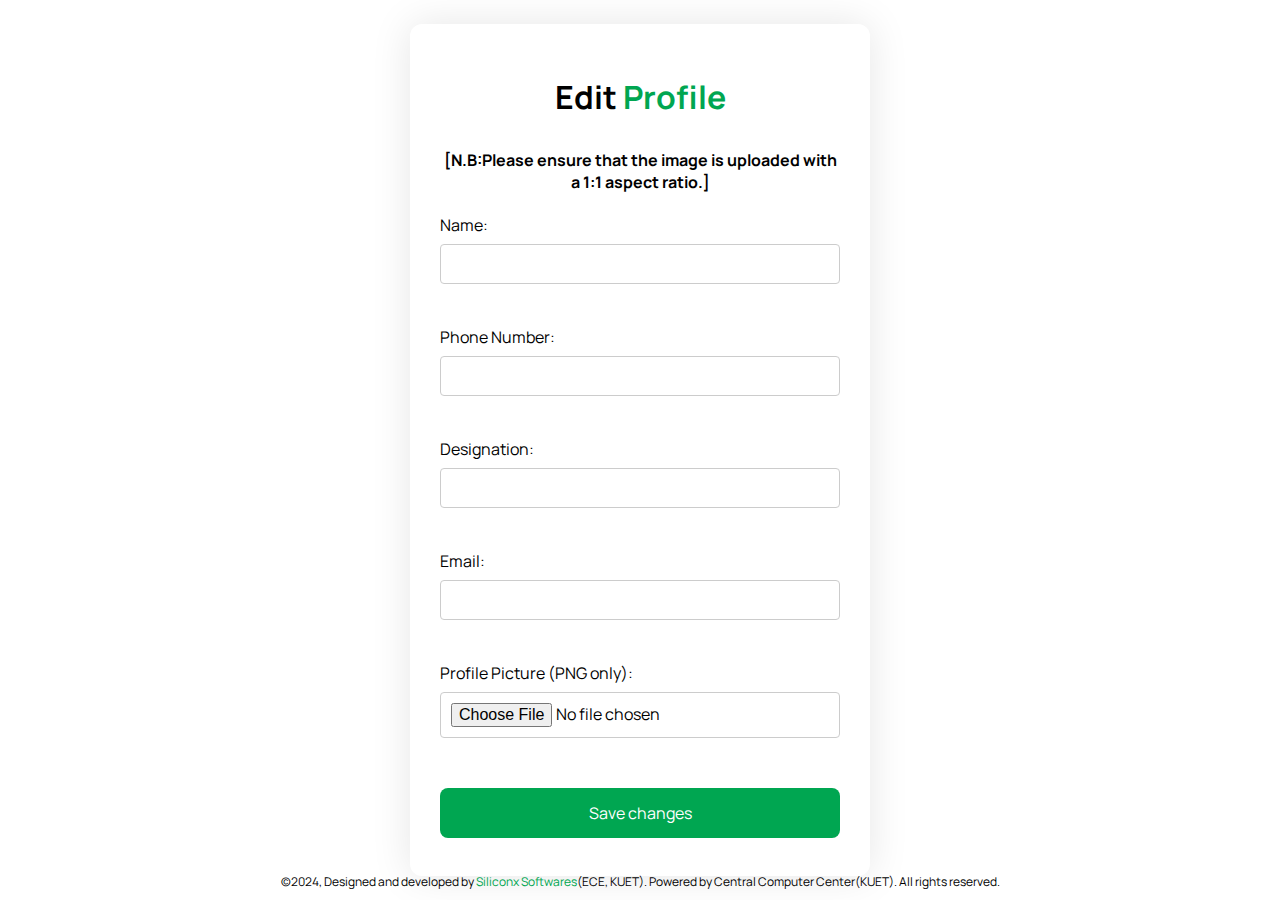
<file: edit/edit.html>
<!DOCTYPE html>
<html lang="en">
  <head>
    <meta charset="UTF-8" />
    <meta name="viewport" content="width=device-width, initial-scale=1.0" />
    <title>Edit Profile</title>
    <style>
      @import url("https://fonts.googleapis.com/css2?family=Manrope:wght@300;400;500;600;700&display=swap");
      body {
        font-family: Manrope, sans-serif;
        background-color: #ffffff;
        margin: 0;
        padding: 0;
        display: flex;
        justify-content: center;
        align-items: center;
        height: 100vh;
      }
      /* Default scrollbar styles */
      body::-webkit-scrollbar {
        width: 12px; /* Width of the scrollbar */
      }

      body::-webkit-scrollbar-thumb {
        background-color: var(
          --scrollbar-thumb-color,
          #ccc
        ); /* Default thumb color */
        border-radius: 6px; /* Rounded corners of the scrollbar thumb */
      }

      /* Dark mode scrollbar styles */
      body.dark-mode::-webkit-scrollbar-thumb {
        background-color: var(
          --scrollbar-thumb-color,
          #333
        ); /* Dark mode thumb color */
      }

      /* Light mode scrollbar styles */
      body.light-mode::-webkit-scrollbar-thumb {
        background-color: var(
          --scrollbar-thumb-color,
          #ccc
        ); /* Light mode thumb color */
      }

      #progress-container {
        position: fixed;
        top: 0;
        left: 0;
        width: 100%;
        height: 4px;
        background-color: transparent;
        z-index: 9999;
      }

      #progress-bar {
        height: 4px;
        background-color: #00a651;
        width: 0;
        animation: progressBarAnimation 1s forwards;
      }
      .footer {
        bottom: 0;
        left: 0;
        width: 100%;
        text-align: center;
        background-color: transparent;
        padding: 10px 0;
        color: black;
        font-size: 12px;
        position: absolute;
      }

      @keyframes progressBarAnimation {
        from {
          width: 0;
        }
        to {
          width: 100%;
        }
      }

      form {
        background: #ffffff;
        max-width: 400px;
        padding: 30px;
        border-radius: 12px;
        box-shadow: 0px 0px 40px rgba(0, 0, 0, 0.1);
        transition: transform 0.3s ease, box-shadow 0.3s ease;
      }

      form:hover {
        transform: scale(1);
        box-shadow: 0 0 100px rgba(0, 0, 0, 0.2);
      }

      h1 {
        text-align: center;
        margin-bottom: 30px;
      }

      label {
        display: block;
        margin-bottom: 8px;
      }

      input[type="text"],
      input[type="email"] {
        width: 100%;
        padding: 10px;
        margin-bottom: 20px;
        border: 1px solid #ccc;
        border-radius: 4px;
        background-color: white;
        box-sizing: border-box;
        font-size: 16px;
      }

      input[type="file"] {
        width: 100%;
        padding: 10px;
        margin-bottom: 20px;
        background-color: white;
        border: 1px solid #ccc;
        border-radius: 4px;
        box-sizing: border-box;
        font-size: 16px;
      }

      input[type="submit"] {
        background-color: #00a651;
        color: white;
        padding: 14px 20px;
        margin: 8px 0;
        border: none;
        border-radius: 8px;
        cursor: pointer;
        width: 100%;
        font-size: 16px;
        transition: background-color 0.3s, transform 0.3s;
      }

      input[type="submit"]:hover {
        background-color: #0ad36b;
        transform: scale(1.05);
      }

      @media (width < 768px) {
        body {
          margin-top: 20px;
        }
        .footer {
          display: none;
        }
        body.dark-mode form {
          background-color: #0a0a0a;
          color: #cccccc;
          border: 1px solid #333;
          border-radius: 12px;
          box-shadow: 0 0 40px rgba(0, 0, 0, 0.1);
        }
        body.dark-mode input[type="text"]
        {
          width: 100%;
          padding: 10px;
          margin-bottom: 20px;
          border: 1px solid #333;
          border-radius: 4px;
          background-color: #0a0a0a;
          box-sizing: border-box;
          font-size: 16px;
        }

        body.dark-mode input[type="file"] {
          width: 100%;
          padding: 10px;
          margin-bottom: 20px;
          background-color: #0a0a0a;
          border: 1px solid #333;
          border-radius: 4px;
          box-sizing: border-box;
          font-size: 16px;
        }
      }
      /* Toggle Switch Styles */
      .toggle-container {
        position: fixed;
        bottom: 20px;
        right: 20px;
        display: none;
      }

      .toggle-switch {
        position: relative;
        display: inline-block;
        width: 60px;
        height: 34px;
      }

      .toggle-switch input {
        opacity: 0;
        width: 0;
        height: 0;
      }

      .slider {
        position: absolute;
        cursor: pointer;
        top: 0;
        left: 0;
        right: 0;
        bottom: 0;
        background-color: #ccc;
        transition: 0.4s;
        border-radius: 34px;
      }

      .slider:before {
        position: absolute;
        content: "";
        height: 26px;
        width: 26px;
        left: 4px;
        bottom: 4px;
        background-color: white;
        transition: 0.4s;
        border-radius: 50%;
      }

      input:checked + .slider {
        background-color: #00a651;
      }

      input:checked + .slider:before {
        transform: translateX(26px);
      }
      body.dark-mode {
        background-color: black;
        color: white;
      }
      body.dark-mode form {
        background-color: #0a0a0a;
        color: #cccccc;
        border: 1px solid #333;
        border-radius: 12px;
        box-shadow: 0 0 40px rgba(0, 0, 0, 0.1);
      }
      body.dark-mode form:hover {
        box-shadow: 0 0 100px rgba(255, 255, 255, 0.3);
      }
      body.dark-mode .footer {
        color: white;
      }
      body.dark-mode input {
        background-color: #0a0a0a;
        color: white;
      }
      body.dark-mode input[type="submit"] {
        background-color: #00a651;
        color: white;
        padding: 14px 20px;
        margin: 8px 0;
        border: none;
        border-radius: 8px;
        cursor: pointer;
        width: 100%;
        font-size: 16px;
        transition: background-color 0.3s, transform 0.3s;
      }

      body.dark-mode input[type="submit"]:hover {
        background-color: #0ad36b;
        transform: scale(1.05);
      }
      body.dark-mode input[type="text"] {
        width: 100%;
        padding: 10px;
        margin-bottom: 20px;
        border: 1px solid #333;
        border-radius: 4px;
        background-color: #0a0a0a;
        box-sizing: border-box;
        font-size: 16px;
      }
      body.dark-mode input[type="email"] {
        width: 100%;
        padding: 10px;
        margin-bottom: 20px;
        border: 1px solid #333;
        border-radius: 4px;
        background-color: #0a0a0a;
        box-sizing: border-box;
        font-size: 16px;
      }


      body.dark-mode input[type="file"] {
        width: 100%;
        padding: 10px;
        margin-bottom: 20px;
        background-color: #0a0a0a;
        border: 1px solid #333;
        border-radius: 4px;
        box-sizing: border-box;
        font-size: 16px;
      }
    </style>
  </head>
  <body>
    <div id="progress-container">
      <div id="progress-bar"></div>
    </div>
    <form action="/submit" method="POST" enctype="multipart/form-data">
      <h1>Edit <span style="color: #00a651">Profile</span></h1>
      <h4 style="text-align: center">
        [N.B:Please ensure that the image is uploaded with a 1:1 aspect ratio.]
      </h4>
      <label for="name">Name:</label>
      <input type="text" id="name" name="name" required /><br /><br />
      <label for="phoneNumber">Phone Number:</label>
      <input
        type="text"
        id="phoneNumber"
        name="phoneNumber"
        required
      /><br /><br />
      <label for="position">Designation:</label>
      <input type="text" id="position" name="position" required /><br /><br />
      <label for="email">Email:</label>
      <input type="email" id="email" name="email" required /><br /><br />
      <label for="image">Profile Picture (PNG only):</label>
      <input
        type="file"
        id="image"
        name="image"
        accept=".png"
        required
        style="font-family: Manrope, sans-serif"
      /><br /><br />
      <input
        type="submit"
        value="Save changes"
        style="font-family: Manrope, sans-serif"
      />
    </form>
    <div class="toggle-container">
      <p class="darktext">Dark mode</p>
      <label class="toggle-switch">
        <input type="checkbox" id="theme-toggle" />
        <span class="slider"></span>
      </label>
    </div>
    <div class="footer">
      ©2024, Designed and developed by
      <a
        href="https://teamsiliconx.github.io/aboutus"
        style="color: #00a651; text-decoration: none"
        id="Siliconx"
        >Siliconx Softwares</a
      >(ECE, KUET). Powered by Central Computer Center(KUET). All rights
      reserved.
    </div>
    <script>
      // Function to show progress bar for 1 second
      function showProgressBar(callback) {
        // Show progress bar
        document.getElementById("progress-bar").style.display = "block";

        // Hide progress bar after 1 second
        setTimeout(function () {
          document.getElementById("progress-bar").style.display = "none";
          if (callback) {
            callback(); // Execute callback function
          }
        }, 1000);
      }
      window.addEventListener("load", function () {
        showProgressBar(); // Show progress bar on page load
      });

      document.addEventListener("DOMContentLoaded", (event) => {
        const toggleButton = document.getElementById("theme-toggle");

        // Function to set theme
        const setTheme = (theme) => {
          if (theme === "dark-mode") {
            document.body.classList.add("dark-mode");
            document.body.classList.remove("light-mode");
            toggleButton.checked = true;
          } else {
            document.body.classList.remove("dark-mode");
            document.body.classList.add("light-mode");
            toggleButton.checked = false;
          }
          updateScrollbarColor(theme); // Update scrollbar color based on theme
        };

        // Function to detect and apply system theme preference
        const applySystemThemePreference = () => {
          const prefersDarkScheme = window.matchMedia(
            "(prefers-color-scheme: dark)"
          ).matches;
          setTheme(prefersDarkScheme ? "dark-mode" : "light-mode");
        };

        // Load user's theme preference from localStorage
        const currentTheme = localStorage.getItem("theme");
        if (currentTheme) {
          setTheme(currentTheme);
        } else {
          applySystemThemePreference(); // Apply system theme preference initially
        }

        // Listen for changes in the theme toggle button
        toggleButton.addEventListener("change", () => {
          const newTheme = toggleButton.checked ? "dark-mode" : "light-mode";
          setTheme(newTheme);
          // Save user's preference to localStorage
          if (newTheme === "dark-mode") {
            localStorage.setItem("theme", "dark-mode");
          } else {
            localStorage.removeItem("theme");
          }
        });

        // Listen for changes in system theme preference
        window
          .matchMedia("(prefers-color-scheme: dark)")
          .addEventListener("change", (e) => {
            if (!localStorage.getItem("theme")) {
              // Only change if user has not set a preference
              applySystemThemePreference();
            }
          });

        // Function to update scrollbar color based on theme
        const updateScrollbarColor = (theme) => {
          // Determine the scrollbar thumb color based on the theme
          const scrollbarThumbColor = theme === "dark-mode" ? "#333" : "#ccc";
          // Set the scrollbar thumb color dynamically using CSS variables
          document.documentElement.style.setProperty(
            "--scrollbar-thumb-color",
            scrollbarThumbColor
          );
        };
      });
    </script>
  </body>
</html>
</file>
